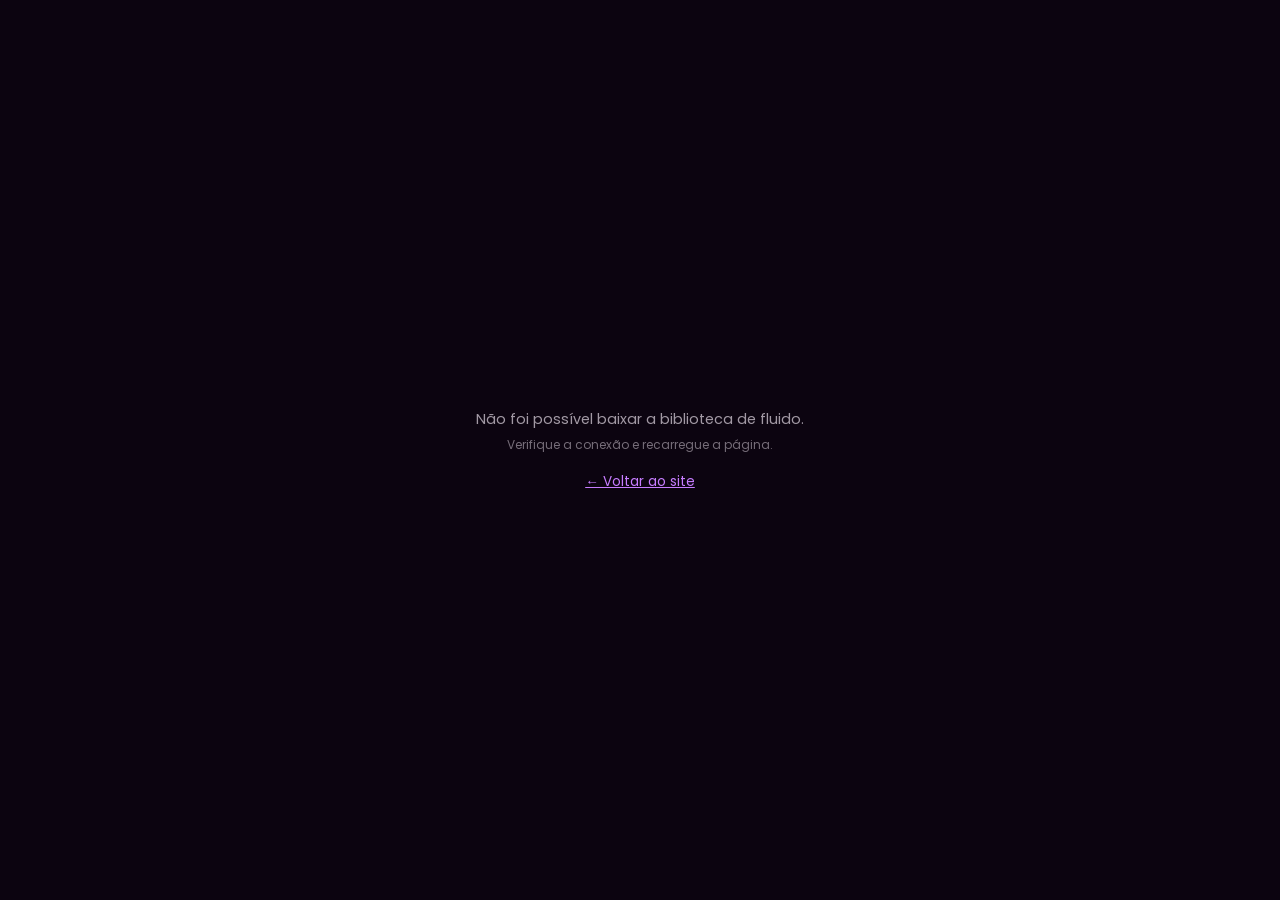
<file: fluid.html>
<!DOCTYPE html>
<html lang="pt-br">
<head>
<meta charset="UTF-8">
<meta name="viewport" content="width=device-width, initial-scale=1.0">
<title>Fluid Lab — Safira Wolf Fox</title>
<link rel="icon" type="image/png" href="img/favicon.png">
<link rel="preconnect" href="https://fonts.googleapis.com">
<link href="https://fonts.googleapis.com/css2?family=Poppins:wght@400;500;600&display=swap" rel="stylesheet">
<style>
  :root{
    --bg:#0c0410;
    --panel-bg:rgba(20,10,24,0.85);
    --panel-border:rgba(255,255,255,0.12);
    --text:#f3e9f5;
    --text-muted:rgba(243,233,245,0.65);
    --accent:#c77dff;
  }
  *{ box-sizing:border-box; margin:0; padding:0; }
  html, body{ height:100%; overflow:hidden; background:var(--bg); }
  body{ font-family:'Poppins', sans-serif; color:var(--text); }

  /* O canvas é preenchido automaticamente pelo script do webgl-fluid */
  canvas{
    position:fixed;
    top:0;
    left:0;
    width:100vw;
    height:100vh;
    z-index:1;
  }

  .fluid-header, .fluid-hint, #fluidPanel{
    z-index:20;
    position:relative;
  }

  .fluid-header{ position:fixed; top:16px; left:16px; display:flex; gap:10px; pointer-events:none; }
  .fluid-header a{ pointer-events:auto; display:inline-flex; align-items:center; gap:6px; background:var(--panel-bg); border:1px solid var(--panel-border); color:var(--text); text-decoration:none; font-size:0.82rem; font-weight:600; padding:8px 14px; border-radius:999px; }
  .fluid-header a:hover{ background:rgba(199,125,255,0.25); }
  .fluid-title{ font-size:0.78rem; color:var(--text-muted); pointer-events:none; display:flex; align-items:center; }

  .fluid-hint{ position:fixed; bottom:16px; left:50%; transform:translateX(-50%); font-size:0.78rem; color:var(--text-muted); background:var(--panel-bg); border:1px solid var(--panel-border); padding:8px 16px; border-radius:999px; pointer-events:none; opacity:0; transition:opacity 0.4s ease; }
  .fluid-hint.visible{ opacity:1; }

  #fluidPanel{ position:fixed; top:16px; right:16px; width:260px; }

  .fluid-loading{
    position:fixed;
    inset:0;
    display:flex;
    align-items:center;
    justify-content:center;
    flex-direction:column;
    gap:10px;
    z-index:30;
    background:var(--bg);
    font-size:0.9rem;
    color:var(--text-muted);
    transition:opacity 0.4s ease;
  }
  .fluid-loading.hidden{ opacity:0; pointer-events:none; }
  .fluid-spinner{
    width:28px;
    height:28px;
    border-radius:50%;
    border:3px solid rgba(255,255,255,0.15);
    border-top-color:var(--accent);
    animation:fluid-spin 0.8s linear infinite;
  }
  @keyframes fluid-spin{ to{ transform:rotate(360deg); } }
</style>
</head>
<body>

<div class="fluid-loading" id="fluidLoading">
  <div class="fluid-spinner"></div>
  <span>Carregando o laboratório de fluido...</span>
</div>

<canvas id="fluidCanvas"></canvas>

<div class="fluid-header">
  <a href="index.html">← Voltar</a>
  <span class="fluid-title">Fluid Lab</span>
</div>

<div class="fluid-hint" id="fluidHint">Clique e arraste na tela — mexa no painel ao lado para ajustar</div>
<div id="fluidPanel"></div>

<script type="module" src="js/fluid.js"></script>
</body>
</html>
</file>
